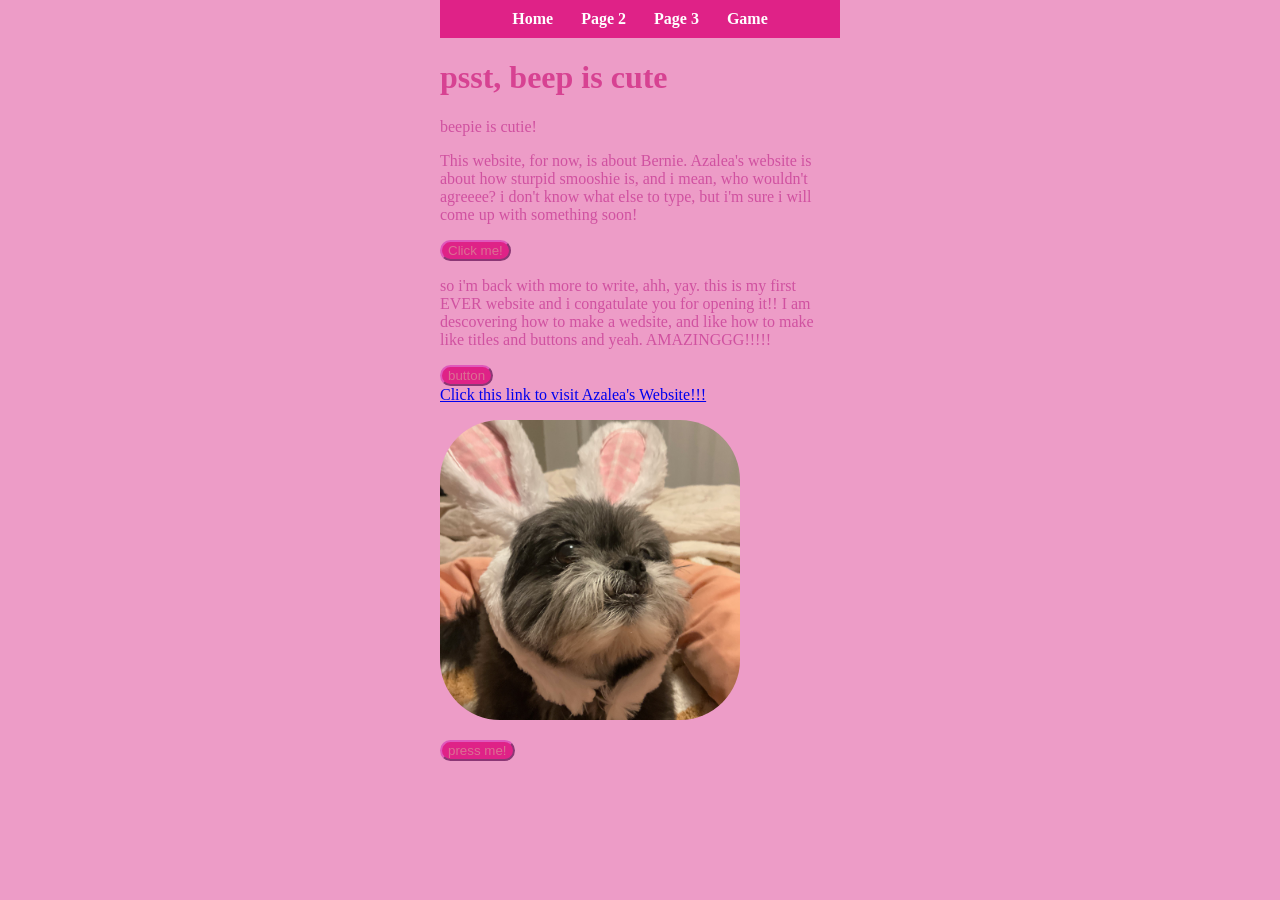
<file: index.html>
<!DOCTYPE html>
<html>
<head>
   
    <style>
        h1 {
            color: rgb(215, 66, 146);
        }
        body {
            color: rgb(208, 81, 160);
            background-color: rgb(237, 156, 199);
            max-width: 400px;
            margin: 0 auto;
        }
    button {
        color: palevioletred;
        background-color: rgb(223, 34, 135);
        border-radius: 100px;
        border-color: rgb(223, 89, 188);

    }
    img {
        border-radius: 60px;
    }
    nav {
    background: rgb(223, 34, 135);
    padding: 10px;
    text-align: center;
    }

nav a {
  color: white;
  text-decoration: none;
  margin: 0 12px;
  font-weight: bold;
}

nav a:hover {
  text-decoration: underline;
}
    </style>

<title>my fist ever website!!!!</title>
<link rel="icon" href="favicon.ico" type="image/x-icon">
<!-- <link rel="shortcut icon" href="favicon.ico" type="image/x-icon"> -->
</head>
<body>
<nav>
  <a href="index.html">Home</a>
  <a href="page2.html">Page 2</a>
  <a href="page3.html">Page 3</a>
  <a href="game.html">Game</a>
</nav>
<h1>psst, beep is cute</h1>
beepie is cutie!
<p>This website, for now, is about Bernie. Azalea's website is about how sturpid smooshie is, and i mean, who wouldn't agreeee? i don't know what else to type, but i'm sure i will come up with something soon! </p>
<button onclick="alert('yay! so happy that you clicked this botton! what a thing to Click right!?')">Click me!</button>
<p>so i'm back with more to write, ahh, yay. this is my first EVER website and i congatulate you for opening it!! I am descovering how to make a wedsite, and like how to make like titles and buttons and yeah. AMAZINGGG!!!!!</p>
<button onclick="alert('this is another button')">button</button> 
<br>
<a href="https://zayleehaylee.github.io">Click this link to visit Azalea's Website!!!</a>
<p><img src="IMG_1506.jpeg" width="300"></p>
<button onclick="alert('that is bernie baby with bunny ears!!')">press me!</button>

</body>    
</html>
</file>
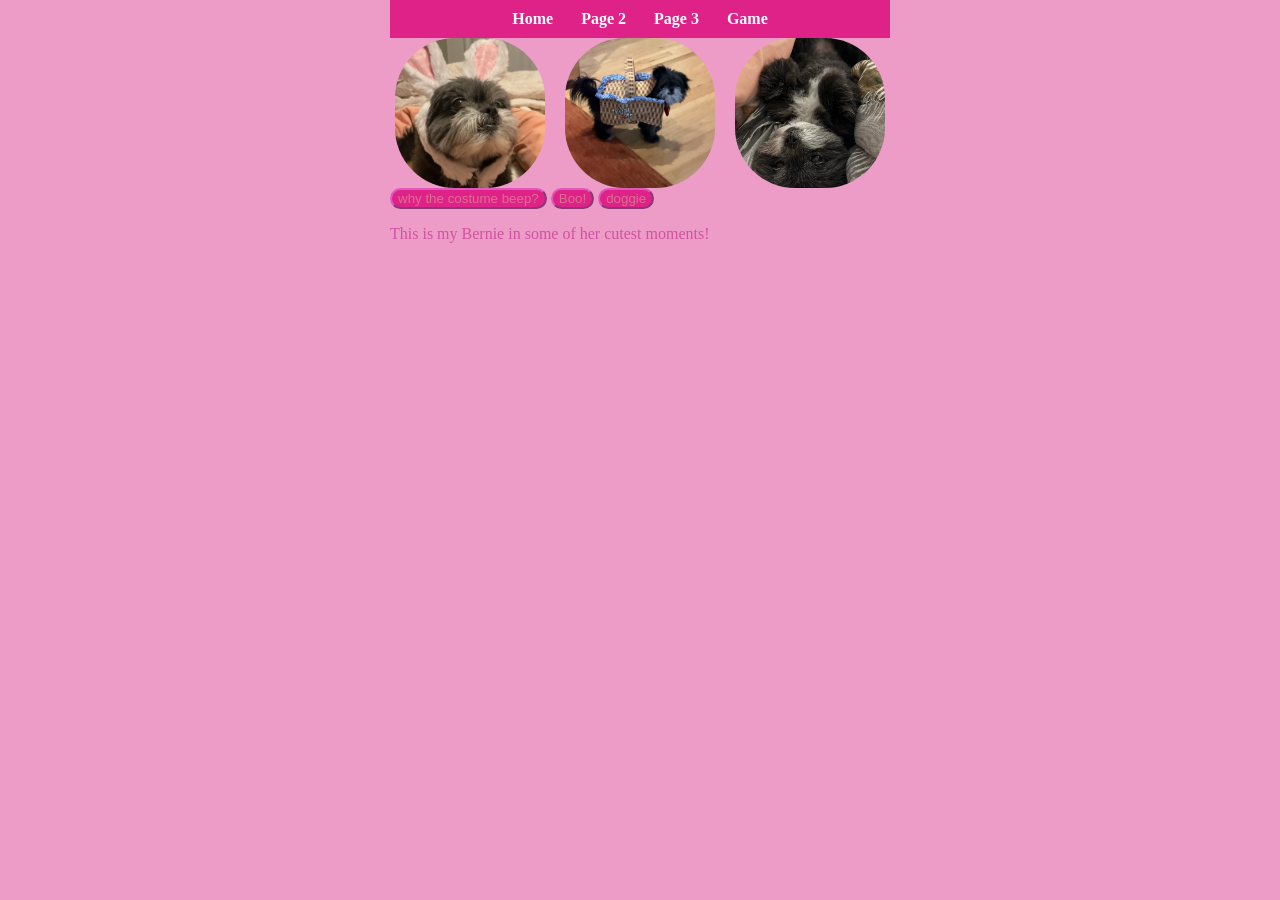
<file: page2.html>
<!DOCTYPE html>
<html>
<head>
<title>my fist ever website!!!!</title>
<link rel="stylesheet" href="styles.css">
<style>

.image-row {
  display: flex;
  justify-content: center;
  gap: 10px;
}
img {
  width: 150px;
  height: 150px;
  object-fit: cover;
  border-radius: 60px;
}
body {
  max-width: 500px;
  margin: 0 auto;
}

</style>

</head>

<body>
<nav>
  <a href="index.html">Home</a>
  <a href="page2.html">Page 2</a>
  <a href="page3.html">Page 3</a>
  <a href="game.html">Game</a>
</nav>
    <div class="image-row">
      <img src="IMG_1506.jpeg"> 
      <img src="IMG_0461.jpeg"> 
      <img src="IMG_4643.jpeg"> 
    </div>
    <button onclick="alert('bernie on easter')">why the costume beep?</button>
      <button onclick="alert('we where going to a halloween parade!')">Boo!</button>
      <button onclick="alert('bernie ottering!!!')">doggie</button>
      
<p> This is my Bernie in some of her cutest moments! </p>
    

     

 </body>    
</html>
</file>
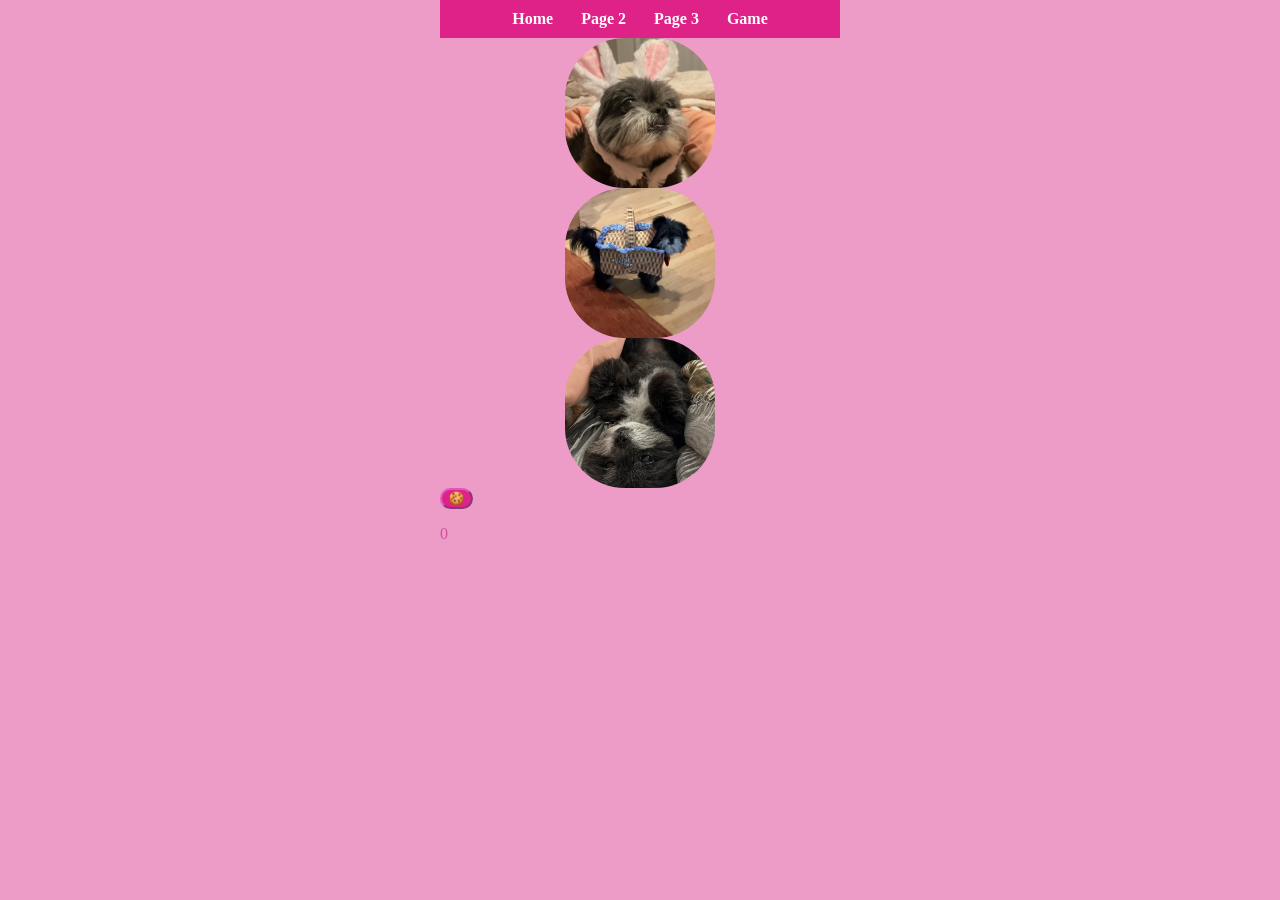
<file: page3.html>
<!DOCTYPE html>
<html>
<head>
<title>my fist ever website!!!!</title>
<link rel="stylesheet" href="styles.css">
<nav>
  <a href="index.html">Home</a>
  <a href="page2.html">Page 2</a>
  <a href="page3.html">Page 3</a>
  <a href="game.html">Game</a>
    </nav>
</head>
<body>
    <!-- three images side by side -->
    
    <div class="image-row">
      <img src="IMG_1506.jpeg">
      <img src="IMG_0461.jpeg">
      <img src="IMG_4643.jpeg">
    </div>

    <button onclick="addOne()">🍪</button>
<p id="count">0</p>
<script>
  let count = 0
  function addOne() {
    count = count + 1
    document.getElementById('count').textContent = count
    if (count == 9) {
      alert("you clicked the button 9 times! bernie is proud of you!!")
    }
} 
</script>

    
 </body>    
</html>
</file>
<file: styles.css>
h1 {
    color: rgb(215, 66, 146);
}
body {
    color: rgb(208, 81, 160);
    background-color: rgb(237, 156, 199);
    max-width: 400px;
    margin: 0 auto;
}
button {
    color: palevioletred;
    background-color: rgb(223, 34, 135);
    border-radius: 100px;
    border-color: rgb(223, 89, 188);
}
img {
  display: block;
  margin: 0 auto;
  width: 150px;
  height: 150px;
  object-fit: cover;
  border-radius: 60px;
}
nav {
    background: rgb(223, 34, 135);
    padding: 10px;
    text-align: center;
}

nav a {
  color: white;
  text-decoration: none;
  margin: 0 12px;
  font-weight: bold;
}

nav a:hover {
  text-decoration: underline;
}
</file>
